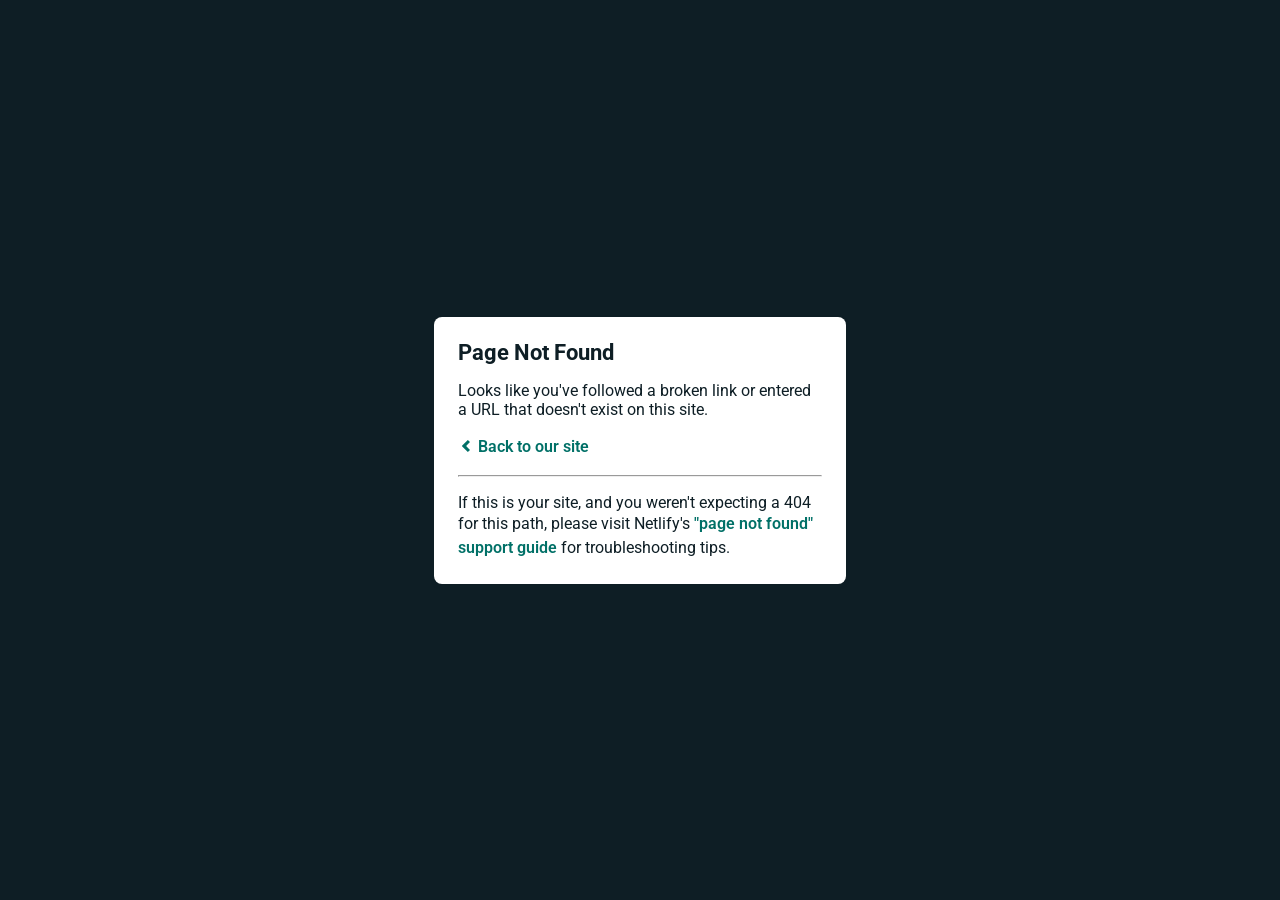
<file: robots.txt.html>
<!DOCTYPE html>
<html>
  <head>
    <meta charset="utf-8">
    <meta name="viewport" content="width=device-width, initial-scale=1.0, maximum-scale=1.0, user-scalable=no">

    <title>Page Not Found</title>
    <link href='https://fonts.googleapis.com/css?family=Roboto:400,700&subset=latin,latin-ext' rel='stylesheet' type='text/css'>
    <style>
    body {
      font-family: -apple-system, BlinkMacSystemFont, "Segoe UI", Roboto, Helvetica, Arial, sans-serif, "Apple Color Emoji", "Segoe UI Emoji", "Segoe UI Symbol";
      background: rgb(14, 30, 37);
      color: white;
      overflow: hidden;
      margin: 0;
      padding: 0;
    }

    h1 {
      margin: 0;
      font-size: 22px;
      line-height: 24px;
    }

    .main {
      position: relative;
      display: flex;
      flex-direction: column;
      align-items: center;
      justify-content: center;
      height: 100vh;
      width: 100vw;
    }

    .card {
      position: relative;
      display: flex;
      flex-direction: column;
      width: 75%;
      max-width: 364px;
      padding: 24px;
      background: white;
      color: rgb(14, 30, 37);
      border-radius: 8px;
      box-shadow: 0 2px 4px 0 rgba(14, 30, 37, .16);
    }

    a {
      margin: 0;
      text-decoration: none;
      font-weight: 600;
      line-height: 24px;
      color: #007067;
    }

    a svg {
      position: relative;
      top: 2px;
    }

    a:hover,
    a:focus {
      text-decoration: underline;
      text-decoration-color: #f4bb00;
    }

    a:hover svg path{
      fill: #007067;
    }

    p:last-of-type {
      margin-bottom: 0;
    }

    </style>
  </head>
  <body>
    <div class="main">
      <div class="card">
        <div class="header">
          <h1>Page Not Found</h1>
        </div>
        <div class="body">
          <p>Looks like you've followed a broken link or entered a URL that doesn't exist on this site.</p>
          <p>
            <a id="back-link" href="index.html">
              <svg xmlns="http://www.w3.org/2000/svg" width="16" height="16" viewBox="0 0 16 16">
                <path fill="#007067" d="M11.9998836,4.09370803 L8.55809517,7.43294953 C8.23531459,7.74611298 8.23531459,8.25388736 8.55809517,8.56693769 L12,11.9062921 L9.84187871,14 L4.24208544,8.56693751 C3.91930485,8.25388719 3.91930485,7.74611281 4.24208544,7.43294936 L9.84199531,2 L11.9998836,4.09370803 Z"/>
              </svg>
              Back to our site
             </a>
          </p>
          <hr><p>If this is your site, and you weren't expecting a 404 for this path, please visit Netlify's <a href="https://answers.netlify.com/t/support-guide-i-ve-deployed-my-site-but-i-still-see-page-not-found/125?utm_source=404page&utm_campaign=community_tracking">"page not found" support guide</a> for troubleshooting tips.
          </p>
        </div>
      </div>
    </div>
    <script>
      (function() {
        if (document.referrer && document.location.host && document.referrer.match(new RegExp("^https?://" + document.location.host))) {
          document.getElementById("back-link").setAttribute("href", document.referrer);
        }
      })();
    </script>
  </body>
</html>
</file>
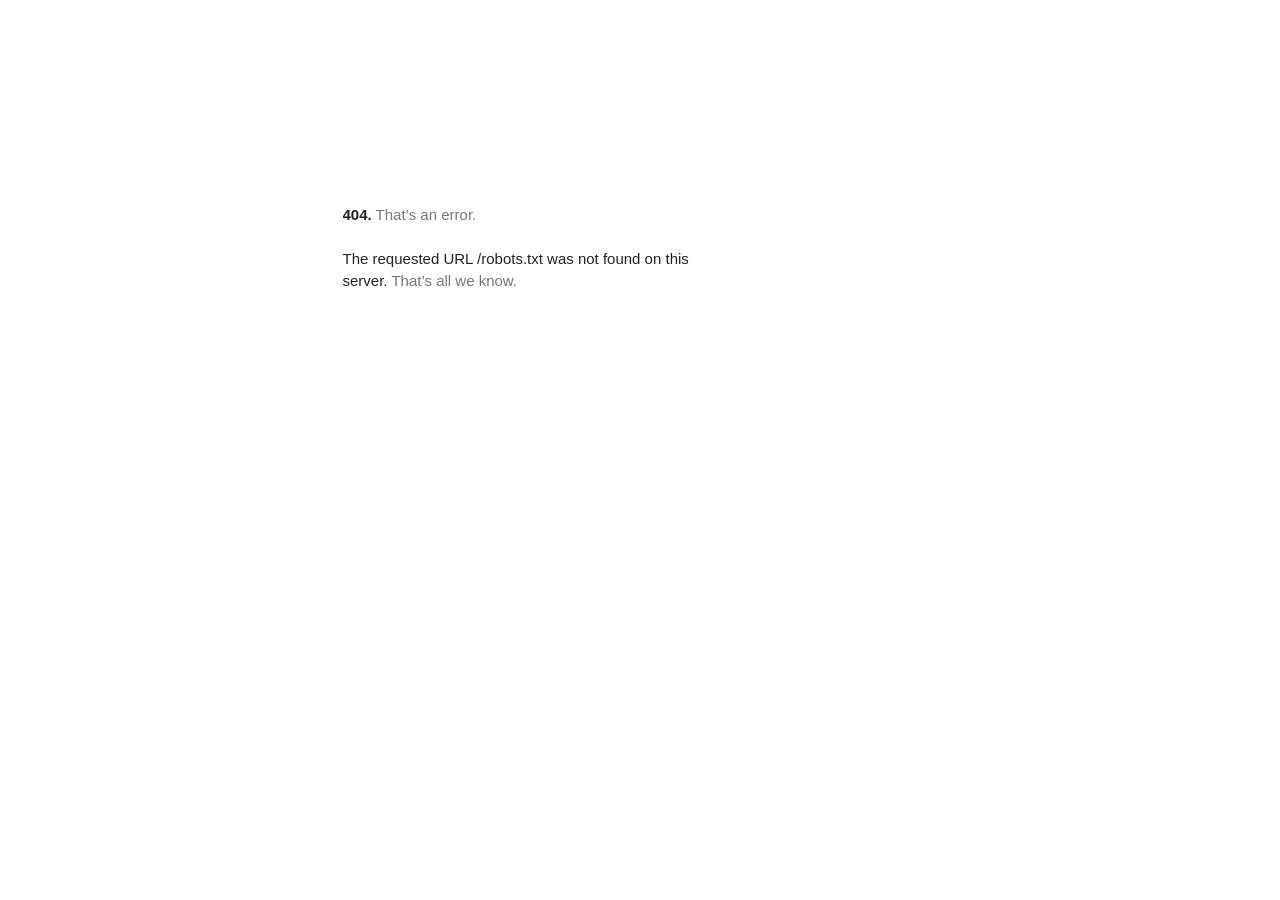
<file: fonts.gstatic.com/robots.txt.html>
<!DOCTYPE html>
<html lang=en>
  <meta charset=utf-8>
  <meta name=viewport content="initial-scale=1, minimum-scale=1, width=device-width">
  <title>Error 404 (Not Found)!!1</title>
  <style>
    *{margin:0;padding:0}html,code{font:15px/22px arial,sans-serif}html{background:#fff;color:#222;padding:15px}body{margin:7% auto 0;max-width:390px;min-height:180px;padding:30px 0 15px}* > body{background:url(https://www.google.com/images/errors/robot.png) 100% 5px no-repeat;padding-right:205px}p{margin:11px 0 22px;overflow:hidden}ins{color:#777;text-decoration:none}a img{border:0}@media screen and (max-width:772px){body{background:none;margin-top:0;max-width:none;padding-right:0}}#logo{background:url(https://www.google.com/images/branding/googlelogo/1x/googlelogo_color_150x54dp.png) no-repeat;margin-left:-5px}@media only screen and (min-resolution:192dpi){#logo{background:url(https://www.google.com/images/branding/googlelogo/2x/googlelogo_color_150x54dp.png) no-repeat 0% 0%/100% 100%;-moz-border-image:url(https://www.google.com/images/branding/googlelogo/2x/googlelogo_color_150x54dp.png) 0}}@media only screen and (-webkit-min-device-pixel-ratio:2){#logo{background:url(https://www.google.com/images/branding/googlelogo/2x/googlelogo_color_150x54dp.png) no-repeat;-webkit-background-size:100% 100%}}#logo{display:inline-block;height:54px;width:150px}
  </style>
  <a href="https://www.google.com/"><span id=logo aria-label=Google></span></a>
  <p><b>404.</b> <ins>That’s an error.</ins>
  <p>The requested URL <code>/robots.txt</code> was not found on this server.  <ins>That’s all we know.</ins>
</file>
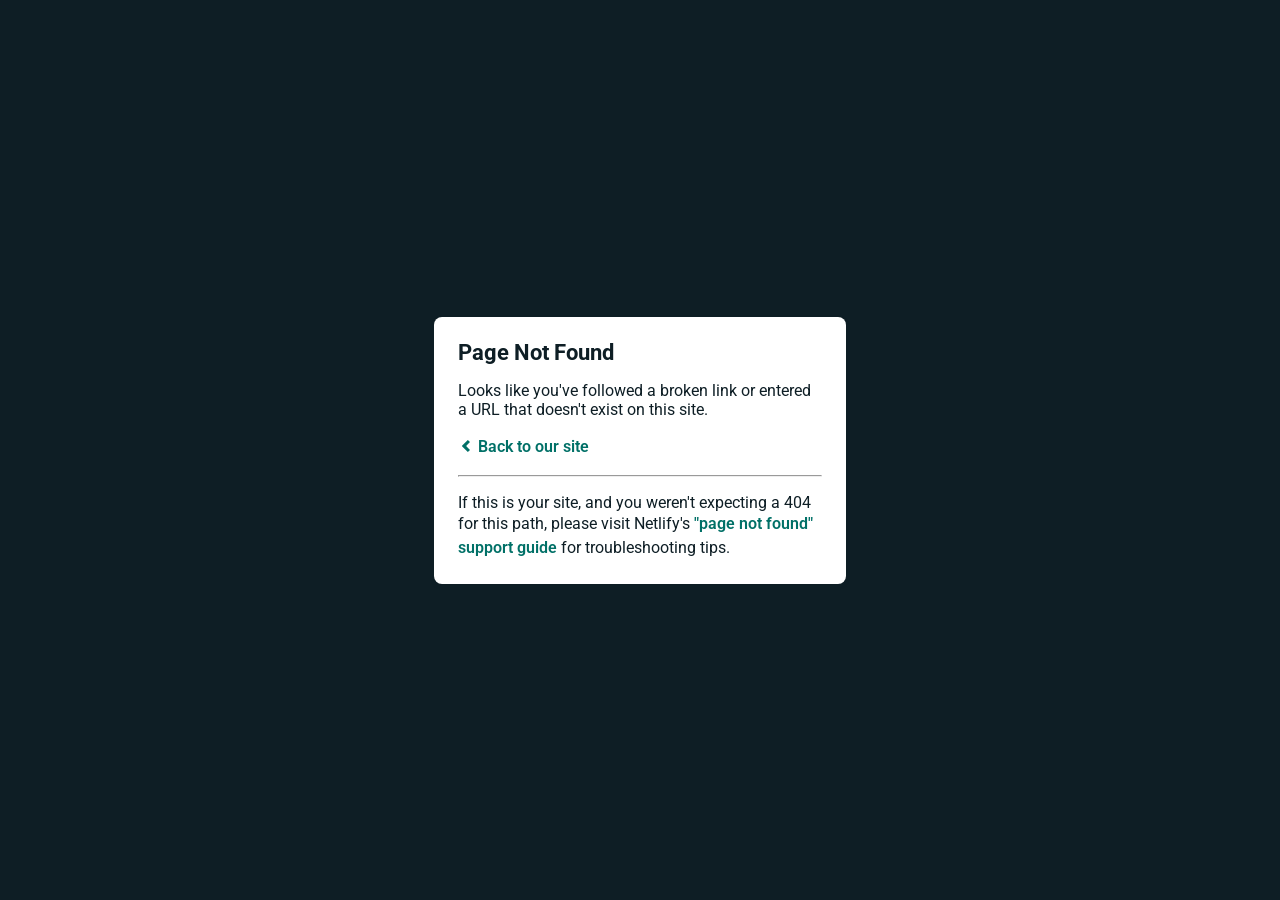
<file: css/images/testimonial.jpg.html>
<!DOCTYPE html>
<html>
  <head>
    <meta charset="utf-8">
    <meta name="viewport" content="width=device-width, initial-scale=1.0, maximum-scale=1.0, user-scalable=no">

    <title>Page Not Found</title>
    <link href='https://fonts.googleapis.com/css?family=Roboto:400,700&subset=latin,latin-ext' rel='stylesheet' type='text/css'>
    <style>
    body {
      font-family: -apple-system, BlinkMacSystemFont, "Segoe UI", Roboto, Helvetica, Arial, sans-serif, "Apple Color Emoji", "Segoe UI Emoji", "Segoe UI Symbol";
      background: rgb(14, 30, 37);
      color: white;
      overflow: hidden;
      margin: 0;
      padding: 0;
    }

    h1 {
      margin: 0;
      font-size: 22px;
      line-height: 24px;
    }

    .main {
      position: relative;
      display: flex;
      flex-direction: column;
      align-items: center;
      justify-content: center;
      height: 100vh;
      width: 100vw;
    }

    .card {
      position: relative;
      display: flex;
      flex-direction: column;
      width: 75%;
      max-width: 364px;
      padding: 24px;
      background: white;
      color: rgb(14, 30, 37);
      border-radius: 8px;
      box-shadow: 0 2px 4px 0 rgba(14, 30, 37, .16);
    }

    a {
      margin: 0;
      text-decoration: none;
      font-weight: 600;
      line-height: 24px;
      color: #007067;
    }

    a svg {
      position: relative;
      top: 2px;
    }

    a:hover,
    a:focus {
      text-decoration: underline;
      text-decoration-color: #f4bb00;
    }

    a:hover svg path{
      fill: #007067;
    }

    p:last-of-type {
      margin-bottom: 0;
    }

    </style>
  </head>
  <body>
    <div class="main">
      <div class="card">
        <div class="header">
          <h1>Page Not Found</h1>
        </div>
        <div class="body">
          <p>Looks like you've followed a broken link or entered a URL that doesn't exist on this site.</p>
          <p>
            <a id="back-link" href="../../index.html">
              <svg xmlns="http://www.w3.org/2000/svg" width="16" height="16" viewBox="0 0 16 16">
                <path fill="#007067" d="M11.9998836,4.09370803 L8.55809517,7.43294953 C8.23531459,7.74611298 8.23531459,8.25388736 8.55809517,8.56693769 L12,11.9062921 L9.84187871,14 L4.24208544,8.56693751 C3.91930485,8.25388719 3.91930485,7.74611281 4.24208544,7.43294936 L9.84199531,2 L11.9998836,4.09370803 Z"/>
              </svg>
              Back to our site
             </a>
          </p>
          <hr><p>If this is your site, and you weren't expecting a 404 for this path, please visit Netlify's <a href="https://answers.netlify.com/t/support-guide-i-ve-deployed-my-site-but-i-still-see-page-not-found/125?utm_source=404page&utm_campaign=community_tracking">"page not found" support guide</a> for troubleshooting tips.
          </p>
        </div>
      </div>
    </div>
    <script>
      (function() {
        if (document.referrer && document.location.host && document.referrer.match(new RegExp("^https?://" + document.location.host))) {
          document.getElementById("back-link").setAttribute("href", document.referrer);
        }
      })();
    </script>
  </body>
</html>
</file>
